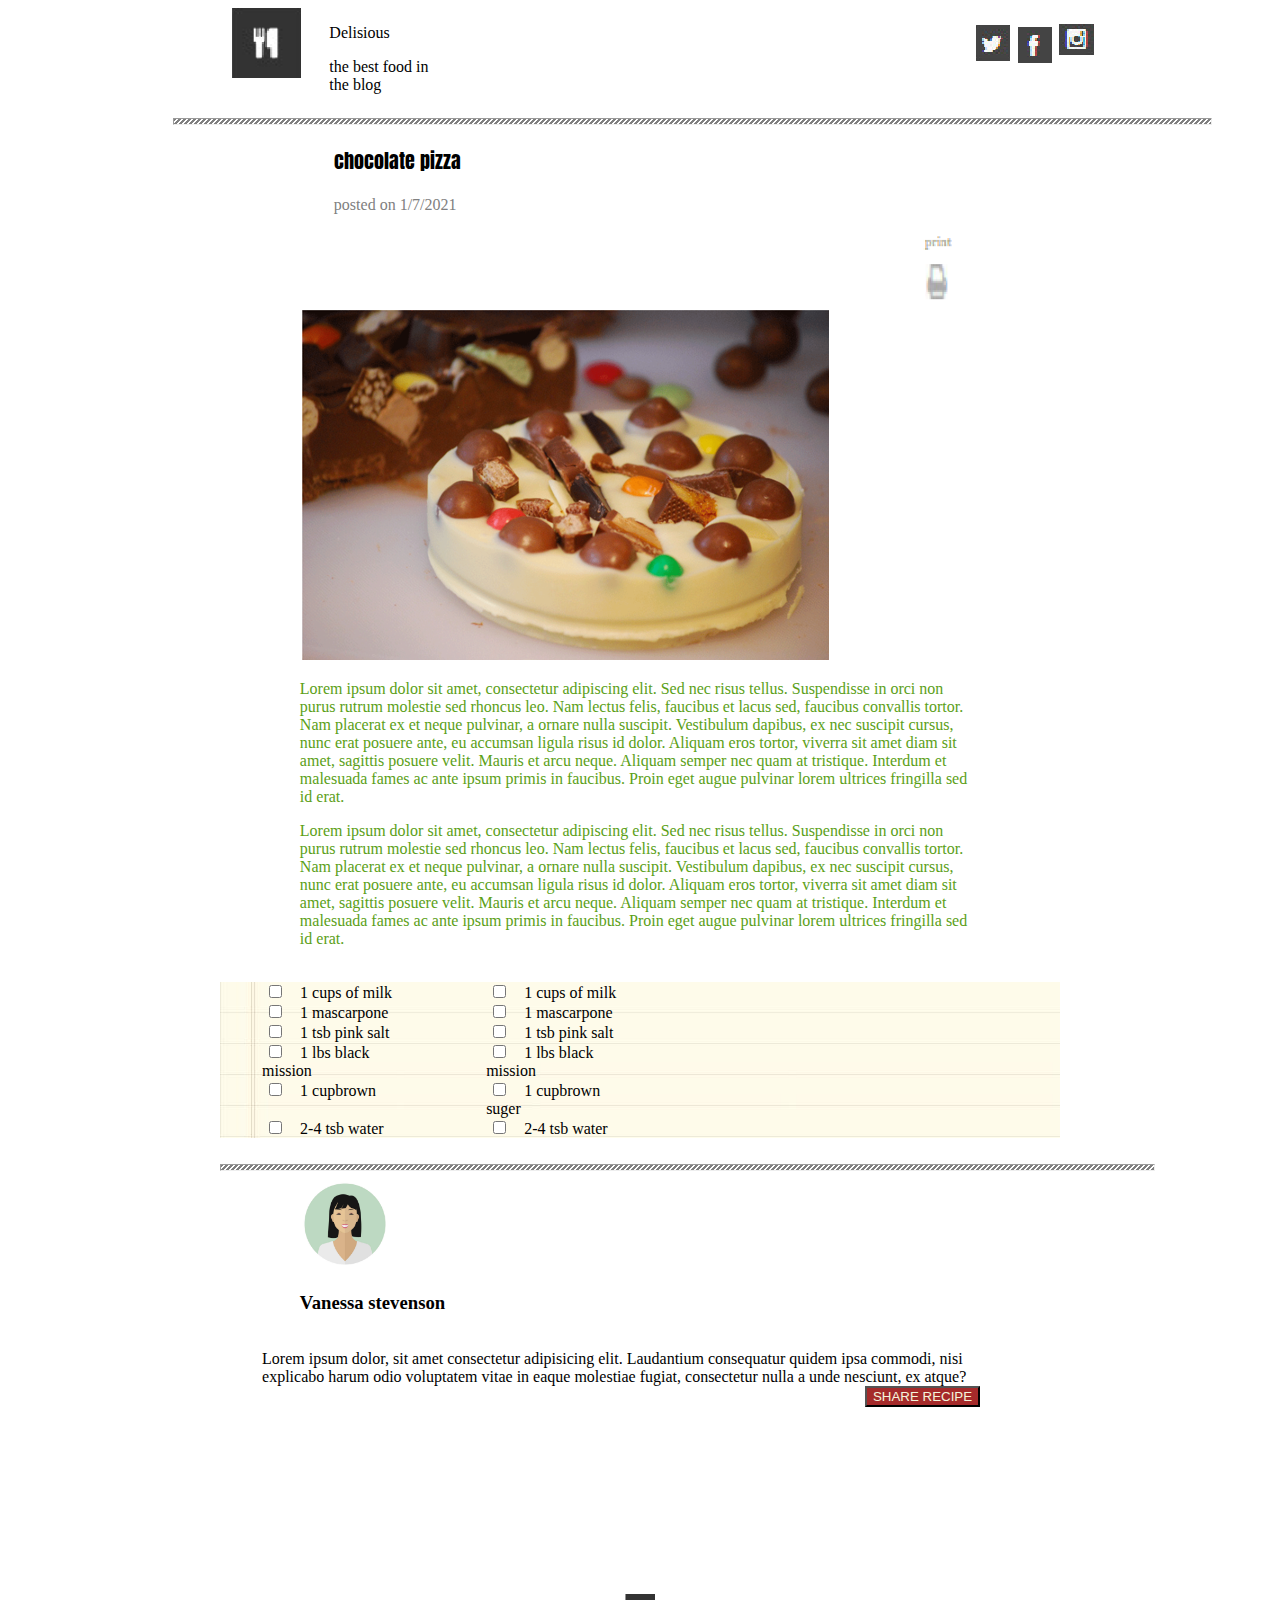
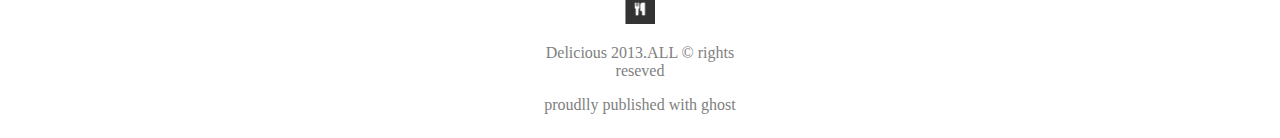
<file: project/task.html>
<!DOCTYPE html>
<html lang="en">

<head>
    <meta charset="UTF-8">
    <meta name="viewport" content="width=device-width, initial-scale=1.0">
    <title>mini-project</title>
    <link rel="stylesheet" href="/style.css">

    <link rel="preconnect" href="https://fonts.googleapis.com">
    <link rel="preconnect" href="https://fonts.gstatic.com" crossorigin>
    <link href="https://fonts.googleapis.com/css2?family=Yellowtail&display=swap" rel="stylesheet">
    <link rel="preconnect" href="https://fonts.googleapis.com">
    <link rel="preconnect" href="https://fonts.gstatic.com" crossorigin>
    <link rel="preconnect" href="https://fonts.googleapis.com">
    <link rel="preconnect" href="https://fonts.gstatic.com" crossorigin>
    <link
        href="https://fonts.googleapis.com/css2?family=Anton&family=Merriweather:wght@300&family=Yellowtail&display=swap"
        rel="stylesheet">
    <link href="https://fonts.googleapis.com/css2?family=Anton&family=Yellowtail&display=swap" rel="stylesheet">
    <link rel="preconnect" href="https://fonts.googleapis.com">
    <link rel="preconnect" href="https://fonts.gstatic.com" crossorigin>
    <link
        href="https://fonts.googleapis.com/css2?family=Anton&family=Merriweather:wght@300;700&family=Yellowtail&display=swap"
        rel="stylesheet">
    <link rel="preconnect" href="https://fonts.googleapis.com">
    <link rel="preconnect" href="https://fonts.gstatic.com" crossorigin>
    <link
        href="https://fonts.googleapis.com/css2?family=Anton&family=Itim&family=Merriweather:wght@300;700&family=Yellowtail&display=swap"
        rel="stylesheet">

    <style>
        header {

            display: flex;
            justify-content: space-between;
        }
/* test */
        .icon {}

        ul {
            display: flex;
        }
    </style>

</head>

<body>

    <header>

        <section class="first-part">
            <img src="logo.png" alt="" height="70px" width="70px">
            <article>
                <p>Delisious</p>

                <p>the best food in the blog </p>

            </article>
        </section>


        <section class="list-icon">

            <article class="icon">
                <ul>
                    <li><img src="twitter.png" alt=""></li>
                    <li><img src="facebook.png" alt=""></li>
                    <li><img src="insta.png" alt=""></li>

                </ul>
            </article>
        </section>





    </header>








    <hr class="slash-1">
     <main>
        <section>
            <section class="part2">
                <article>
                    <p class="font3">chocolate pizza</p>
                    <p class="font4">posted on 1/7/2021</p>
                </article>
            </section>

            <article class="print">
                <img src="print.png" alt="print" height="80" width="80">
            </article>

            <article>

                <img src="cake.png" alt="pizzacake">

            </article>
        </section> 

        <section class="part3">
            <article>
                <p style="color: rgb(91, 160, 23);">
                    Lorem ipsum dolor sit amet, consectetur adipiscing elit. Sed nec risus
                    tellus. Suspendisse in orci non purus rutrum molestie sed rhoncus leo.
                    Nam lectus felis, faucibus et lacus sed, faucibus convallis tortor.
                    Nam placerat ex et neque pulvinar, a ornare nulla suscipit. Vestibulum
                    dapibus, ex nec suscipit cursus, nunc erat posuere ante, eu accumsan
                    ligula risus id dolor. Aliquam eros tortor, viverra sit amet diam sit
                    amet, sagittis posuere velit. Mauris et arcu neque. Aliquam semper nec
                    quam at tristique. Interdum et malesuada fames ac ante ipsum primis in
                    faucibus. Proin eget augue pulvinar lorem ultrices fringilla sed id
                    erat.
                </p>

                <p style="color: rgb(91, 160, 23);">
                    Lorem ipsum dolor sit amet, consectetur adipiscing elit. Sed nec risus
                    tellus. Suspendisse in orci non purus rutrum molestie sed rhoncus leo.
                    Nam lectus felis, faucibus et lacus sed, faucibus convallis tortor.
                    Nam placerat ex et neque pulvinar, a ornare nulla suscipit. Vestibulum
                    dapibus, ex nec suscipit cursus, nunc erat posuere ante, eu accumsan
                    ligula risus id dolor. Aliquam eros tortor, viverra sit amet diam sit
                    amet, sagittis posuere velit. Mauris et arcu neque. Aliquam semper nec
                    quam at tristique. Interdum et malesuada fames ac ante ipsum primis in
                    faucibus. Proin eget augue pulvinar lorem ultrices fringilla sed id
                    erat.
                </p>

            </article>
        </section>

        <br>

     
            
            <section class="list">
                
                     <div class="list-1">
                    <input type="checkbox" id="option1" name="option1">
                    <label for="option1"> 1 cups of milk    </label><br> 
                    <input type="checkbox" id="option2" name="option2">
                    <label for="option2"> 1 mascarpone</label><br> 
            
                    <input type="checkbox" id="option3" name="option3">
                    <label for="option3"> 1 tsb pink salt</label> <br> 
                    <input type="checkbox" id="option4" name="option4">
                    <label for="option4"> 1 lbs black mission </label><br> 
                    <input type="checkbox" id="option5" name="option5">
                    <label for="option5"> 1 cupbrown </label><br> <br>
                    <input type="checkbox" id="option6" name="option6">
                    <label for="option6"> 2-4 tsb water</label>
                    </div>
                </article>
                <br>

                <div class="list-2">
                    <input type="checkbox" id="option7" name="option7">
                    <label for="option7"> 1 cups of milk</label><br>
                    <input type="checkbox" id="option8" name="option8">
                    <label for="option8"> 1 mascarpone</label><br>
                    <input type="checkbox" id="option9" name="option9">
                    <label for="option9"> 1 tsb pink salt</label> <br>
                    <input type="checkbox" id="option10" name="option10">
                    <label for="option10"> 1 lbs black mission </label><br>
                    <input type="checkbox" id="option11" name="option11">
                    <label for="option11"> 1 cupbrown suger</label><br>
                    <input type="checkbox" id="option12" name="option12">
                    <label for="option12"> 2-4 tsb water</label>

                </div>
            </section>

        

        <br>
        <hr class="slash-1">
        <section class="part4">
            <article>
                <img src="china.jpg" alt="woman-pic" width="90" height="90"> <br>

                <h3> Vanessa stevenson</h3> <br>
                Lorem ipsum dolor, sit amet consectetur adipisicing elit. Laudantium consequatur quidem ipsa commodi,
                nisi explicabo harum odio voluptatem vitae in eaque molestiae fugiat, consectetur nulla a unde nesciunt,
                ex atque?

            </article>
            <article class="btn">
                <button class="btn1">SHARE RECIPE</button>
            </article>
        </section>
    </main>

    <footer>
        <section class="last-part">

            <article class="footer">

                <img src="logo.png" alt="logo" height="30" width="30">
                <br>


                <p>Delicious 2013.ALL &copy; rights reseved</p>
                <p>proudlly published with ghost</p>

            </article>



        </section>



    </footer>



</body>

</html>
</file>
<file: style.css>
*{
    margin-left: 5%;
    margin-right: 5%;
}


header{
    display: flex;
    /* justify-content: space-between; */
}

.first-part{
    display: flex;
    
    
    
}

ul{
  list-style: none;
  
 }

 ul li {
  display: inline;
 }




/* navbar icon */
.icon nav img{
  width:33px;
  height: 44px;
}

.font1{
    font-family: 'Yellowtail', cursive;
    font-weight: bold;
    margin-right:25px;
}

.font2{
    color: gray;
    font-size: 10px;
}
.slash-1 {
    height: 5px;
    color: gray;
    color: color;
    background-image: linear-gradient(-45deg, transparent, transparent 25%, currentColor 25%, currentColor 50%, transparent 50%, transparent 75%, currentColor 75%);
    background-size: 5px 5px;
    width: 100%;
  }

  .font3{
    font-family: 'Anton', sans-serif;
        font-size: 20px; 
  }
  .font4{
    color: gray;
      }

      .print{
        display: flex;
        flex-direction: row;
        justify-content: flex-end;
       
      }








.btn{
    display: flex;
    justify-content: flex-end;
    
    
}

.btn1{
   background-color: brown;
   border: 2px outset black;
   color: beige;
}



      .last-part {
        display: flex;
        flex-direction: column;
       
        align-items: center;
        margin-top: 20%;
      }

      .footer {
        text-align: center;
        color: gray;
      }


.list{
display: flex;
background-image: url("/project/note.jpg");
}
</file>
